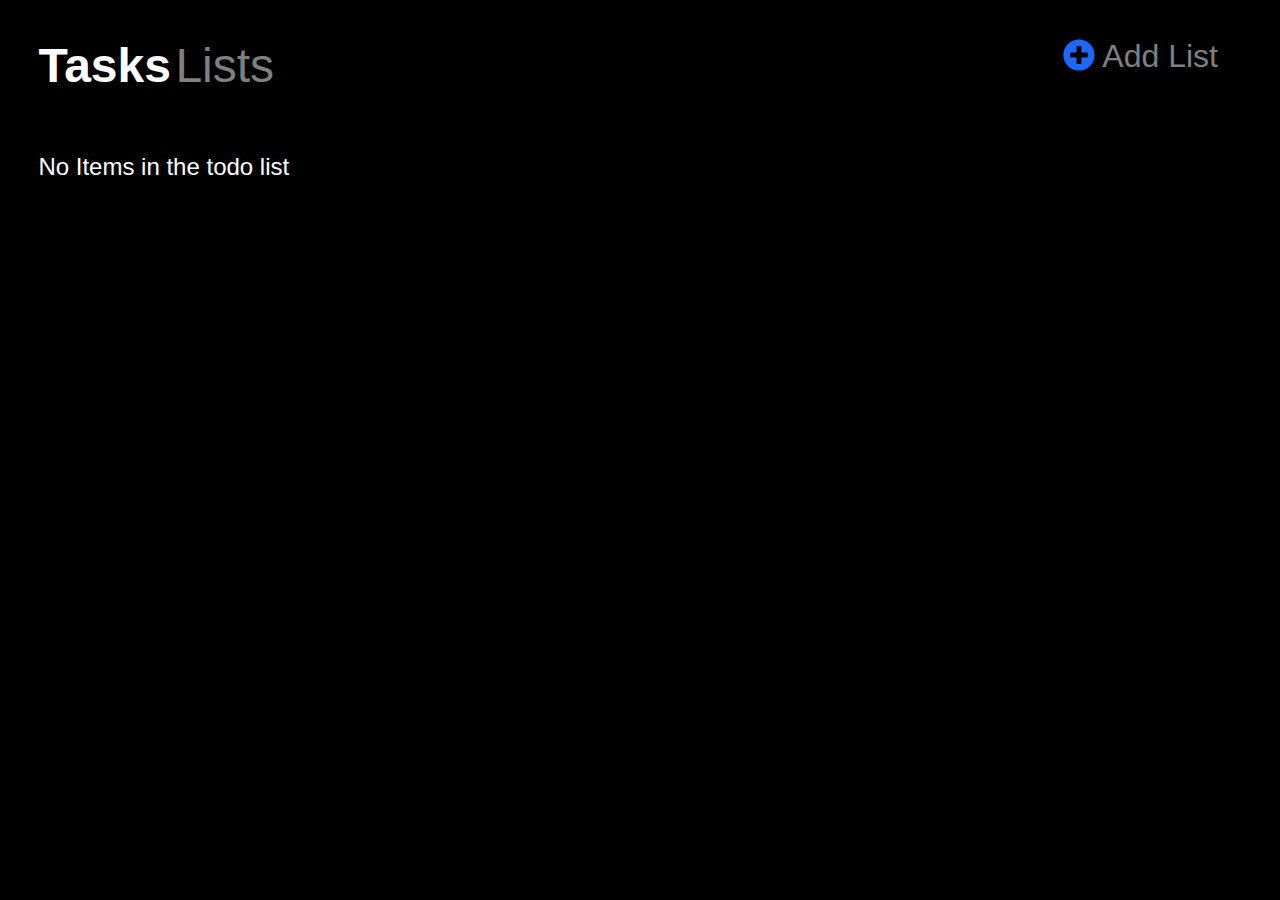
<file: index.html>
<!DOCTYPE html>
<html lang="en">
<head>
    <meta charset="UTF-8">
    <meta http-equiv="X-UA-Compatible" content="IE=edge">
    <meta name="viewport" content="width=device-width, initial-scale=1.0">
    <title>Todo App JS</title>
    <link rel="icon" href="./img/unnamed.png">
    <link rel="stylesheet" href="https://cdnjs.cloudflare.com/ajax/libs/font-awesome/5.15.4/css/all.min.css">
    <link rel="stylesheet" href="./index.css">
</head>
<body>
    <div id="blur">
        <div class="toptext" id="disnon">
            <b><Span class="tt1">Tasks</Span></b>
            <span id="tt2">Lists</span>
            <span id="topleft">
        <i class="fas fa-plus-circle" style="color: rgb(28, 105, 247);"  onclick="addMain()" ></i>
        <span onclick=addList()>Add List</span></span>
        </div><br><br>

        <p class="inner1" id="inner1">No Items in the todo list</p>
        <div class="parent" id="parent">
        </div>

        <h1 id="trip">Trip to <span id="par"></span></h1>
        <h1 id="goback"><button class="goback" onclick="goBack()">Go Back</button></h1>


    </div>



    <div class="popup" id="popup">
        <span id="lk">Add New List</span><br><br>
        <input type="text" id="cardvalue" value="" placeholder="Enter List" style="border: 1px solid red;"><br><br>
        <button class="badd" onclick="addBox()">ADD</button>
        <div class="home" onclick="home();">
            <i class="fas fa-home"></i>
        </div>
        <div onclick="home()" style="cursor:pointer;" class="bac1">
            <span class="back"><i class="fas fa-arrow-circle-left" style="color: rgb(204, 31, 31);" ></i></span>
        </div>
    </div>

    <div class="popup1" id="popup1">
        <span id="lk">Add New Task</span><br><br>
        <input type="text" id="taskValue" value="" placeholder="Enter Task" style="border: 1px solid red;"><br><br>
        <!-- <button class="badd insideBoxadd" id="insideBoxadd" onclick="addInsideList()">ADD</button> -->
        <button class="badd insideBoxadd" id="insideBoxadd">ADD</button>
        <div class="home" onclick="home();">
            <i class="fas fa-home"></i>
        </div>
        <div onclick="home()" style="cursor:pointer;" class="bac1">
            <span class="back"><i class="fas fa-arrow-circle-left" style="color: rgb(204, 31, 31);" ></i></span>
        </div>
    </div>





    <!-- <div id="blur">
        <div class="box2" id="box2">
            <i class="fas fa-trash-alt box1" style="color: red;"></i>
            <i class="fas fa-plus-circle box1" style="color: rgb(28, 105, 247);" onclick="addList()"></i>
        </div>
    </div> -->



    <script src="./index.js"></script>
</body>

</html>
</file>
<file: index.css>
body {
    margin: 3% 0% 0% 3%;
    font-family: Arial, Helvetica, sans-serif;
    background-color: black;
    color: white;
    overflow-x: hidden;
}

.tt1 {
    font-size: xxx-large;
}

#tt2 {
    color: grey;
    font-size: xxx-large;
}

#topleft {
    color: gray;
    font-size: xx-large;
    float: right;
    margin-right: 5%;
    cursor: pointer;
}

.inner1 {
    font-size: x-large;
}

.popup {
    position: absolute;
    top: 200px;
    left: 500px;
    border: 1.5px solid #eb8282;
    box-shadow: 3px 3px 10px #575656;
    border-radius: 5px;
    text-align: center;
    width: 27%;
    height: 150px;
    z-index: 1;
    background-color: white;
    padding-top: 24px;
    zoom: 120%;
    display: none;
}

.popup1 {
    position: absolute;
    top: 40%;
    left: 40%;
    border: 1.5px solid #eb8282;
    box-shadow: 3px 3px 10px #575656;
    border-radius: 5px;
    text-align: center;
    width: 27%;
    height: 25%;
    z-index: 1;
    background-color: white;
    padding-top: 24px;
    zoom: 120%;
    display: none;
}

#lk {
    color: #d14848;
}

.badd {
    border-radius: 10px;
    background-color: red;
    height: 26px;
    width: 63px;
    zoom: 115%;
    color: white;
}

.badd1 {
    border-radius: 10px;
    background-color: red;
    height: 26px;
    width: 63px;
    zoom: 115%;
    color: white;
}

.home {
    position: absolute;
    bottom: 10px;
    right: 10px;
    cursor: pointer;
    color: red;
}

.bac1 {
    position: absolute;
    top: 10px;
    left: 10px;
    font-size: x-large;
}

.parent {
    display: flex;
    flex-wrap: wrap;
    justify-content: space-between;
    width: 80%;
    margin-left: 8%;
}

.child {
    display: flex;
    justify-content: space-evenly;
}

.boxs {
    height: 325px;
    width: 255px;
    color: rgb(255, 140, 8);
    background-color: white;
    margin-right: 100px;
    margin-bottom: 50px;
    text-align: center;
    padding-top: 1%;
    border-radius: 15px;
    position: relative;
}

#done {
    border: none;
    margin-left: 15%;
    margin-top: 10px;
    padding-bottom: 5px;
    padding-top: 5px;
    cursor: pointer;
}

.addIcon {
    color: #4a89e9;
    cursor: pointer;
}

.deleteIcon {
    color: red;
    padding-right: 10px;
    cursor: pointer;
}

.bothIcon {
    position: absolute;
    top: 88%;
    right: 15px;
    zoom: 140%;
}

.line {
    background-color: black;
    height: 1px;
    margin-top: 10px;
}

.donecheck{
    border: none;
    background: none;
    border: 2px solid red;
    border-radius: 15px;
    margin-left: 12px;
    color: red;
    cursor: pointer;
    margin-top: 10px;
}
.donecheck:hover{
    color: green;
    border-color: green;
}
#trip{
    display: none;
    position: fixed;
    top: 5%;
    margin-left: 35%;
    font-size: 50px;
}
#trip::before{
    content: "-----";
}
#trip::after{
    content: "-----";
}
#goback{
    position: fixed;
    top: 80%;
    left: 51%;
    display: none;
    z-index: 5;
}
.goback{
    border-radius: 15px;
    width: 120px;
    height: 40px;
    cursor: pointer;
    color: green;
    border: 1px solid white;
    font-size: large;
    background: black;

}
</file>
